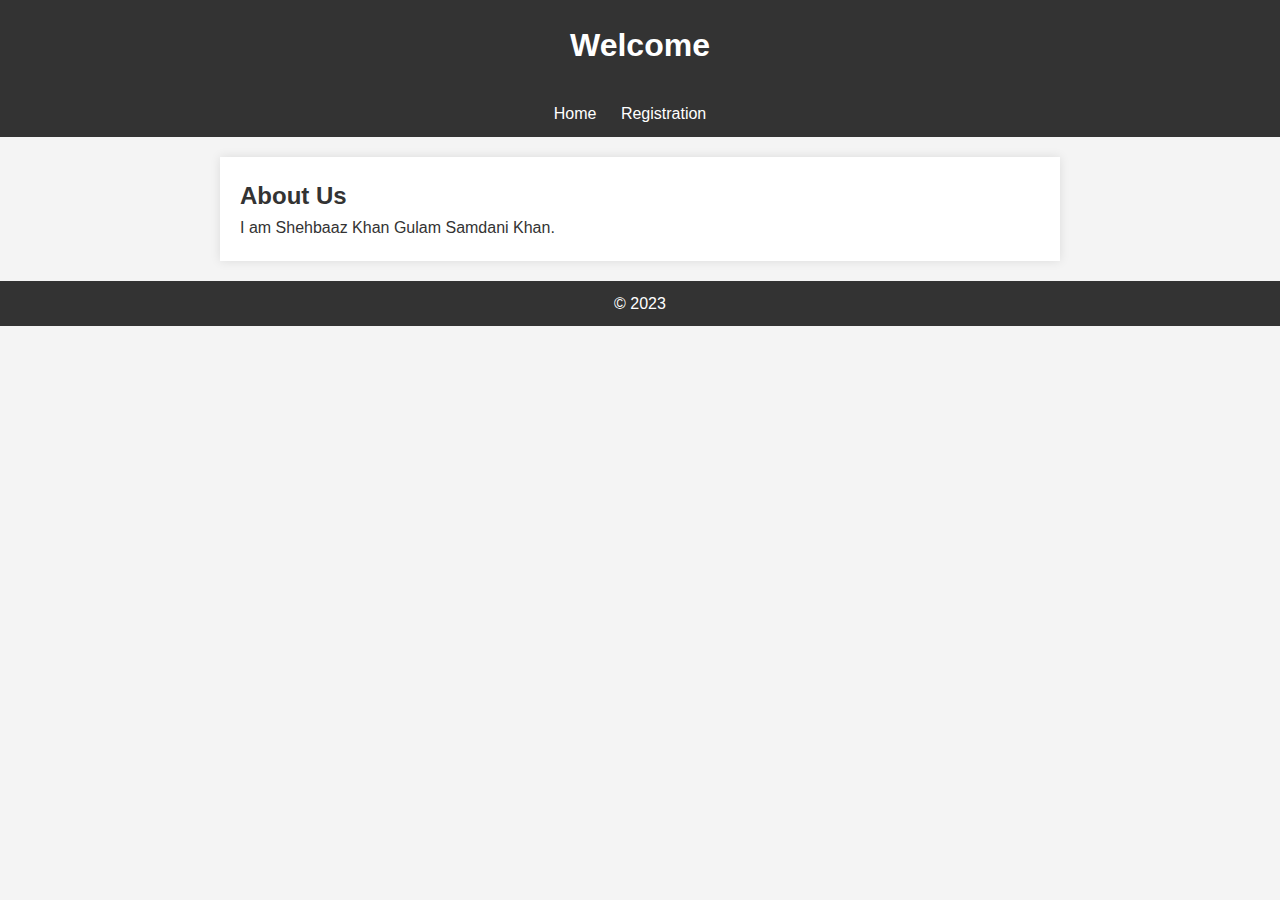
<file: index.html>
<!DOCTYPE html>
<html lang="en">
<head>
    <meta charset="UTF-8">
    <meta name="viewport" content="width=device-width, initial-scale=1.0">
    <link rel="stylesheet" href="style.css">
    <title>Home Page</title>
</head>
<body>
    <header>
        <h1>Welcome</h1>
    </header>
    <nav>
        <ul>
            <li><a href="index.html">Home</a></li>
            <li><a href="registration.html">Registration</a></li>
        </ul>
    </nav>
    <main>
        <h2>About Us</h2>
        <p>I am Shehbaaz Khan Gulam Samdani Khan.</p>
    </main>
    <footer>
        <p>&copy; 2023 </p>
    </footer>
</body>
</html>
</file>
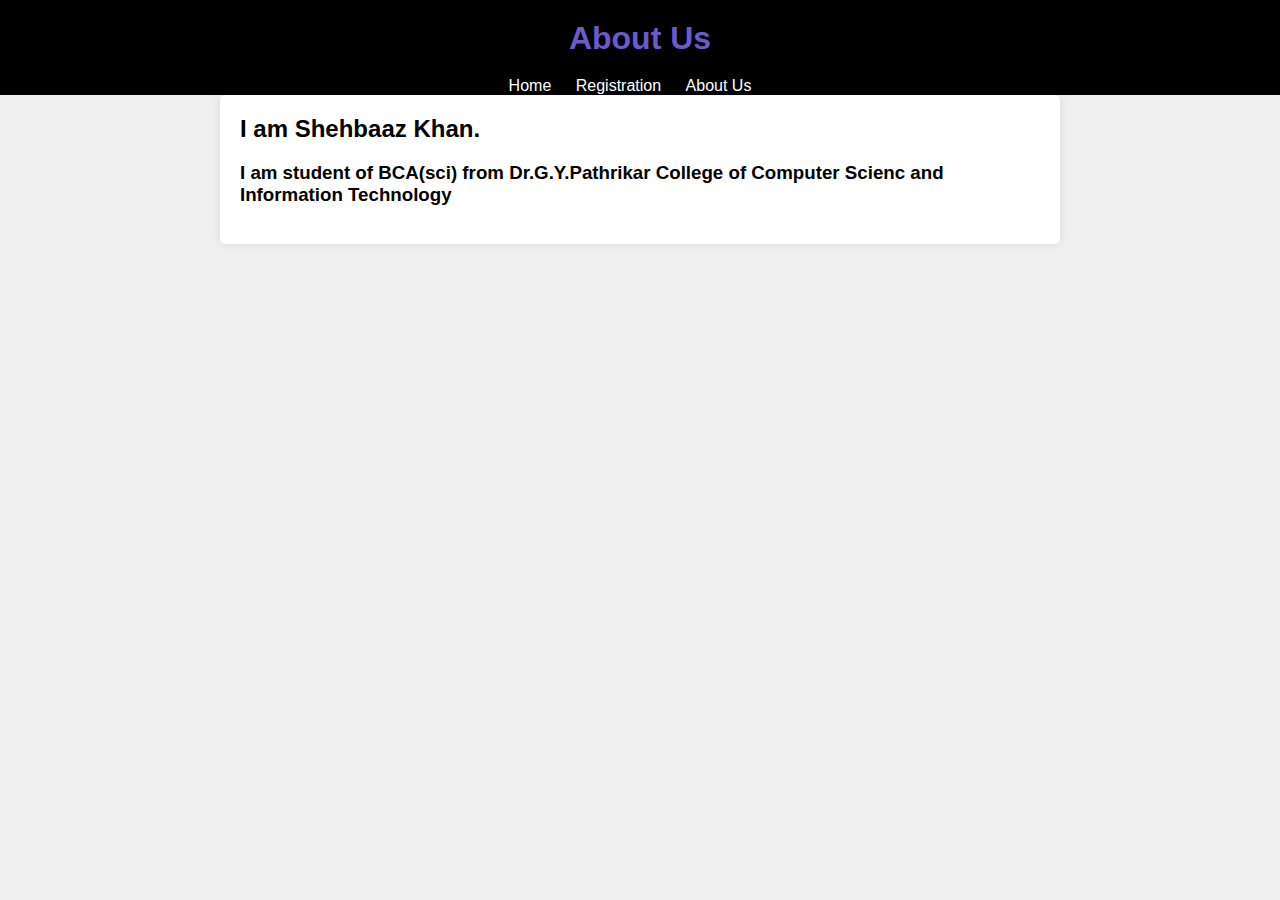
<file: about.html>
<!DOCTYPE html>
<html lang="en">
<head>
    <meta charset="UTF-8">
    <meta name="viewport" content="width=device-width, initial-scale=1.0">
    <link rel="stylesheet" href="styles.css">
    <title>About Us</title>
</head>
<body>
    <header>
        <h1>About Us</h1>
    </header>
    
    <nav>
        <ul>
            <li><a href="index.html">Home</a></li>
            <li><a href="registration.html">Registration</a></li>
            <li><a href="about.html">About Us</a></li>
        </ul>
    </nav>
    
    <main>
        <section class="about-info">
            <h2>I am Shehbaaz Khan. </h2>
            <h3>I am student of BCA(sci) from Dr.G.Y.Pathrikar College of
                 Computer Scienc and Information Technology</h3>
        </section>
    </main>
    
   
</body>
</html>
</file>
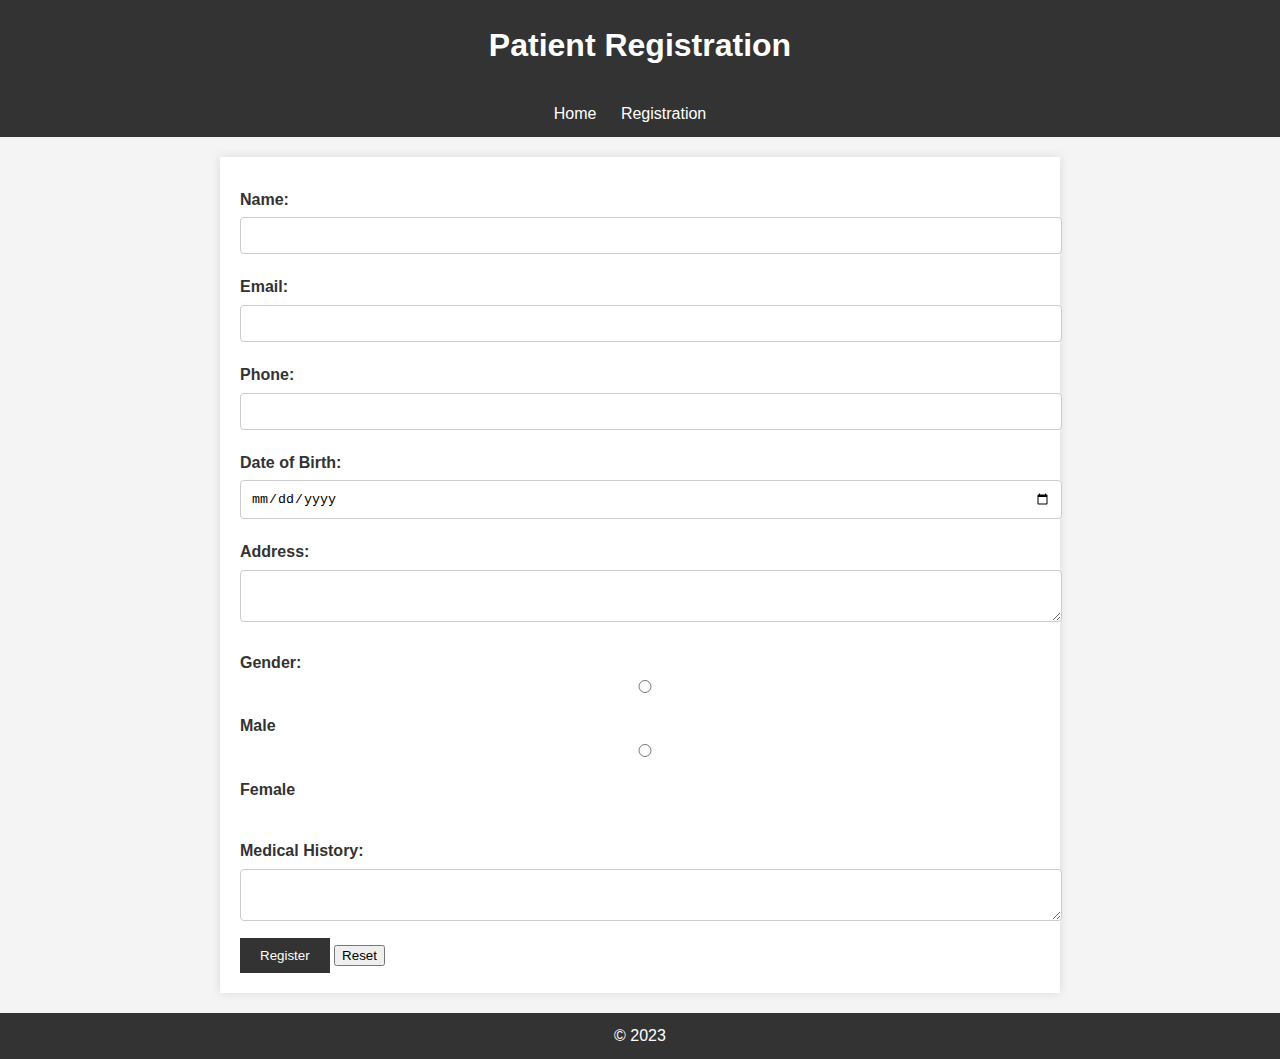
<file: registration.html>
<!DOCTYPE html>
<html lang="en">
<head>
    <meta charset="UTF-8">
    <meta name="viewport" content="width=device-width, initial-scale=1.0">
    <link rel="stylesheet" href="style.css">
    <title>Patient Registration</title>
</head>
<body>
    <header>
        <h1>Patient Registration</h1>
    </header>
    <nav>
        <ul>
            <li><a href="index.html">Home</a></li>
            <li><a href="registration.html">Registration</a></li>
        </ul>
    </nav>
    <main>
        <form action="registration_process.php" method="post">
            <label for="name">Name:</label>
            <input type="text" id="name" name="name" required><br>

            <label for="email">Email:</label>
            <input type="email" id="email" name="email" required><br>

            <label for="phone">Phone:</label>
            <input type="tel" id="phone" name="phone" required><br>

            <label for="dob">Date of Birth:</label>
            <input type="date" id="dob" name="dob" required><br>

            <label for="address">Address:</label>
            <textarea id="address" name="address" required></textarea><br>

            <label for="gender">Gender:</label>
            <input type="radio" id="male" name="gender" value="Male" required>
            <label for="male">Male</label>
            <input type="radio" id="female" name="gender" value="Female" required>
            <label for="female">Female</label><br>

            <label for="medical-history">Medical History:</label>
            <textarea id="medical-history" name="medical-history"></textarea><br>

            <input type="submit" value="Register">
            <input type="reset" value="Reset">
        </form>
    </main>
    <footer>
        <p>&copy; 2023 </p>
    </footer>
</body>
</html>
</file>
<file: styles.css>
body, h1, h2, ul, p, form {
    margin: 0;
    padding: 0;
}

/* Apply basic styling */
body {
    font-family: Arial, sans-serif;
    background-color: #f0f0f0;
}

header {
    background-color:black;
    color:slateblue;
    text-align: center;
    padding: 20px;
}

nav ul {
    background-color:black;
    list-style-type: none;
    text-align: center;
}

nav ul li {
    display: inline;
    margin-right: 20px;
}

nav ul li a {
    color: #fff;
    text-decoration: none;
}

main {
    max-width: 800px;
    margin: 0 auto;
    padding: 20px;
    background-color: #fff;
    border-radius: 5px;
    box-shadow: 0 0 10px rgba(0, 0, 0, 0.1);
}

form label {
    display: block;
    margin-top: 10px;
}

form input[type="text"],
form input[type="tel"],
form input[type="email"],
form input[type="date"],

form select,
form textarea {
    width: 100%;
    padding: 10px;
    margin-top: 5px;
    border: 1px solid #ccc;
    border-radius: 5px;
    font-size: 16px;
}

form input[type="submit"] {
    background-color:black;
    color: slateblue;
    padding: 10px 20px;
    border: none;
    border-radius: 5px;
    font-size: 18px;
    cursor: pointer;
}
</file>
<file: style.css>
/* Reset some default styles */
body, h1, h2, p, ul, li {
    margin: 0;
    padding: 0;
}

body {
    font-family: Arial, Helvetica, sans-serif;
    background-color: #f4f4f4;
    color: #333;
    line-height: 1.6;
}

header {
    background-color: #333;
    color: #fff;
    text-align: center;
    padding: 20px;
}

nav ul {
    background-color: #333;
    list-style: none;
    text-align: center;
    padding: 10px 0;
}

nav ul li {
    display: inline;
    margin-right: 20px;
}

nav ul li a {
    text-decoration: none;
    color: #fff;
}

main {
    max-width: 800px;
    margin: 20px auto;
    padding: 20px;
    background-color: #fff;
    box-shadow: 0 0 10px rgba(0, 0, 0, 0.1);
}

form label {
    display: block;
    font-weight: bold;
    margin-top: 10px;
}

form input[type="text"],
form input[type="email"],
form input[type="tel"],
form input[type="date"],
form textarea,
form input[type="radio"] {
    width: 100%;
    padding: 10px;
    margin-top: 5px;
    margin-bottom: 10px;
    border: 1px solid #ccc;
    border-radius: 4px;
}

form input[type="submit"] {
    background-color: #333;
    color: #fff;
    padding: 10px 20px;
    border: none;
    cursor: pointer;
}

footer {
    text-align: center;
    background-color: #333;
    color: #fff;
    padding: 10px 0;
}
</file>
